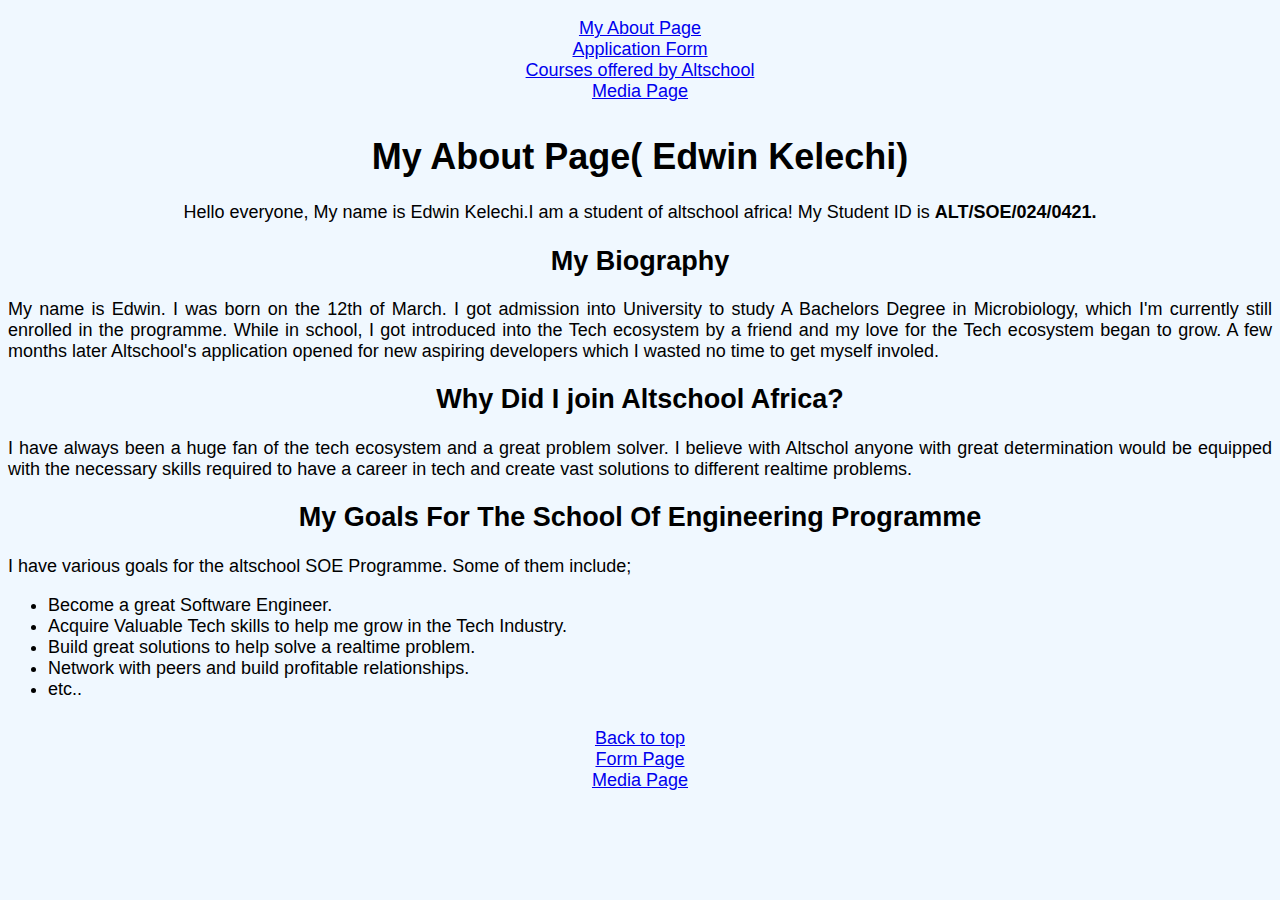
<file: HTML Assignment/index.html>
<!DOCTYPE html>
<html lang="en">
  <head>
    <meta charset="UTF-8"/>
    <meta name="viewport" content="width=device-width, initial-scale=1.0" />
    <title>My About Page</title>
   
    <link rel="stylesheet" href="styles.css" />
  </head>
  <body>
    <nav>
      <a href="./">My About Page</a>
      <br />
      <a href="./form.html"> Application Form</a> <br />
      <a href="./table.html">Courses offered by Altschool</a> <br />
      <a href="./media.html"> Media Page</a>
    </nav>
    <main>
      <section>
        <h1 class="ih1">My About Page( Edwin Kelechi)</h1>
        <div class="sID">
          Hello everyone, My name is Edwin Kelechi.I am a student of altschool
          africa! My Student ID is <b> ALT/SOE/024/0421. </b>
        </div>
        <section>
          <h2 class="sID">My Biography</h2>
          <p>
            My name is Edwin. I was born on the 12th of
            March. I got admission into
            University to study A Bachelors Degree in Microbiology, which I'm
            currently still enrolled in the programme. While in school, I got
            introduced into the Tech ecosystem by a friend and my love for the
            Tech ecosystem began to grow. A few months later Altschool's
            application opened for new aspiring developers which I wasted no
            time to get myself involed.
          </p>
        </section>

        <h2 class="sID">Why Did I join Altschool Africa?</h2>
        <p>
          I have always been a huge fan of the tech ecosystem and a great
          problem solver. I believe with Altschol anyone with great
          determination would be equipped with the necessary skills required to
          have a career in tech and create vast solutions to different realtime
          problems.
        </p>
      </section>
      <section>
        <h2 class="sID">
          My Goals For The School Of Engineering Programme
        </h2>
        <div>
          I have various goals for the altschool SOE Programme. Some of them
          include;
          <ul>
            <li>Become a great Software Engineer.</li>
            <li>
              Acquire Valuable Tech skills to help me grow in the Tech Industry.
            </li>
            <li>Build great solutions to help solve a realtime problem.</li>
            <li>Network with peers and build profitable relationships.</li>
            <li>etc..</li>
          </ul>
        </div>
      </section>
    </main>
    <footer>
      <nav>
        <a href="./index.html"> Back to top</a> <br />
        <a href="./form.html"> Form Page</a> <br />
        <a href="media.html"> Media Page </a>
      </nav>
    </footer>
  </body>
</html>
</file>
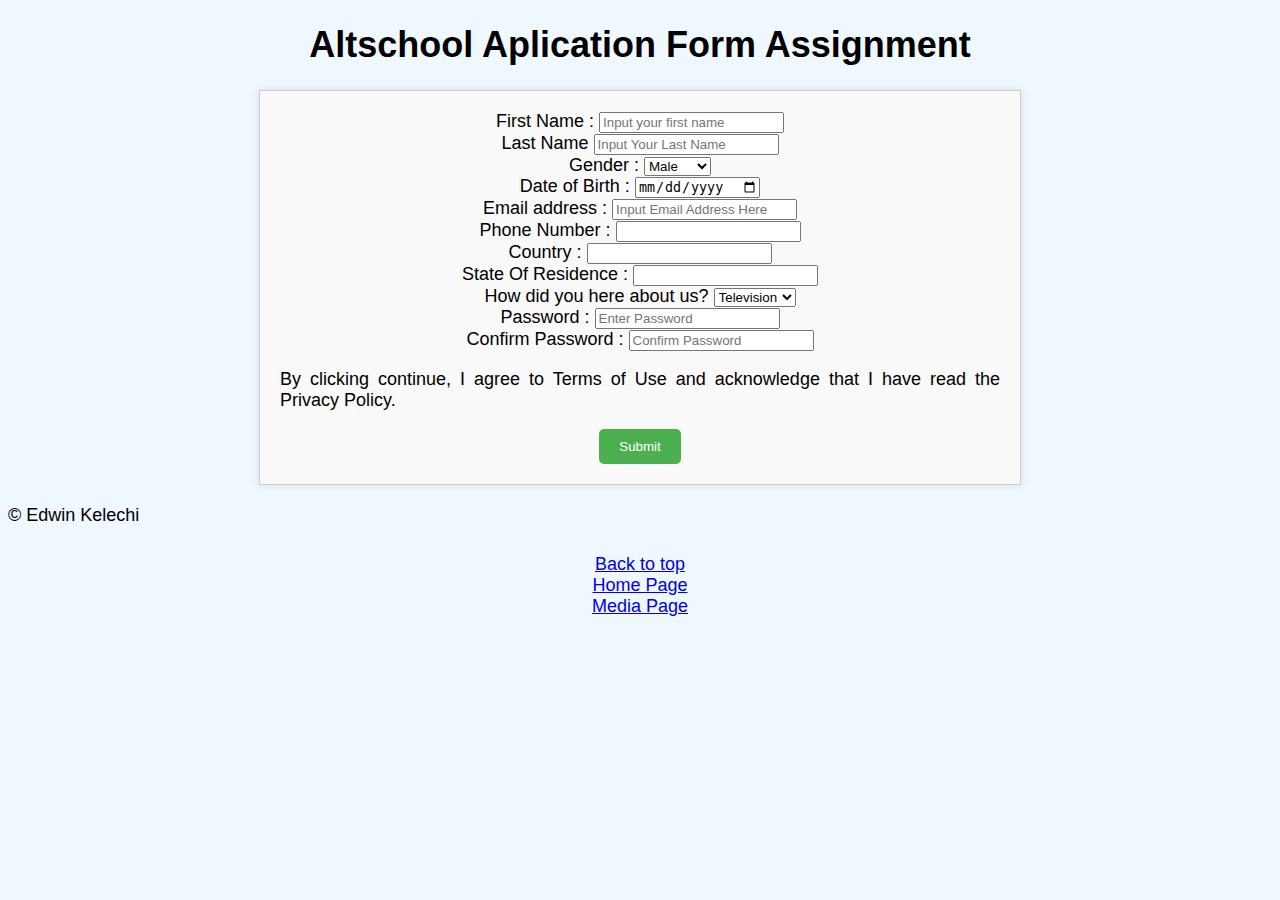
<file: HTML Assignment/form.html>
<!DOCTYPE html>
<html lang="en">
  <head>
    <meta charset="UTF-8" />
    <meta name="viewport" content="width=device-width, initial-scale=1.0" />
    <title>Altschool Aplication Form Assignment</title>
    <link rel="stylesheet" href="styles.css" />
  </head>
  <body>
    <main>
      <h1 style="text-align: center">Altschool Aplication Form Assignment</h1>
      <form>
        <label for="First Name"> First Name :</label>
        <input type="text" placeholder="Input your first name" />
        <br />
        <label for="Last Name"> Last Name</label>
        <input type="text" placeholder="Input Your Last Name" />
        <br />
        <label for=" Gender"> Gender : </label>

        <select name="gender" id="gender" aria-placeholder="Select Gender">
          <option value="Male">Male</option>
          <option value="Female">Female</option>
        </select>
        <br />
        <label for="DOB"> Date of Birth :</label>
        <input type="date" name="DOB" id="DOB" /> <br />
        <label for="email"> Email address :</label>
        <input
          type="email"
          name="email"
          id="email"
          placeholder="Input Email Address Here"
        />
        <br />
        <label for="phone number"> Phone Number :</label>
        <input type="tel" name="phone number" id="phonenumber" />
        <br />
        <label for="country"> Country :</label>
        <input type="address" aria-placeholder="Input your Country Here" />
        <br />
        <label for="SOR">State Of Residence :</label>
        <input type="text" aria-placeholder="Input State of Residence Here" />
        <br />
        <label for="">How did you here about us?</label>
        <select name="hear about us" id="hAU">
          <option value="TV">Television</option>
          <option value="FB">Facebook</option>
          <option value="X">X/Twitter</option>
          <option value="Ig">Instagram</option>
          <option value="Others">Others</option>
        </select>
        <br />
        <label for="password"> Password :</label>
        <input
          type="password"
          name="password"
          id="password"
          placeholder="Enter Password"
        />
        <br />
        <label for="confirmpassword" class="label"> Confirm Password :</label>
        <input
          type="password"
          name="confirmpassword"
          id="confirmpassword"
          placeholder="Confirm Password"
        />

        
        <p>
          By clicking continue, I agree to Terms of Use and acknowledge that I
          have read the Privacy Policy.
        </p>
        <input type="button" value="Submit" class="submit" />
      </form>
      <p>&copy; Edwin Kelechi</p>
    </main>
    <footer>
      <nav>
        <a href="./form.html"> Back to top</a> <br />
        <a href="./index.html"> Home Page</a><br />
        <a href="./media.html">Media Page</a>
      </nav>
    </footer>
  </body>
</html>
</file>
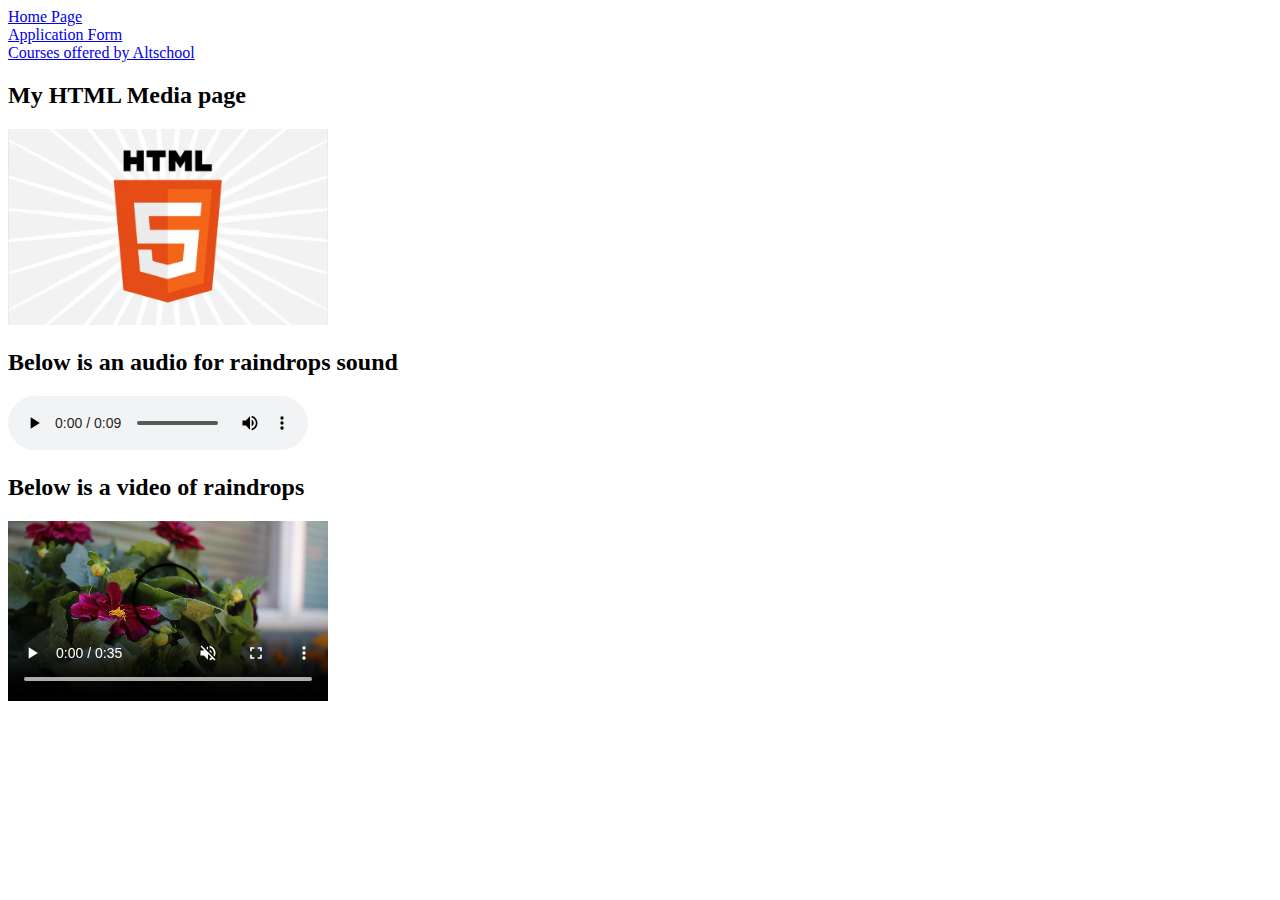
<file: HTML Assignment/media.html>
<!DOCTYPE html>
<html lang="en">
<head>
    <meta charset="UTF-8">
    <meta name="viewport" content="width=device-width, initial-scale=1.0">
    <title>Media Assignent</title>
</head>
<body>
        <nav> 
            <a href="./index.html"> Home Page</a> <br>
            <a href="./form.html"> Application Form</a> <br />
            <a href="./table.html">Courses offered by Altschool</a>


        </nav>
        <div class="imgdiv">

            <h2>
                My HTML Media page
            </h2>
            <img src="Media/html5-wow-image.webp" alt="html logo png" width="320px" height="auto">
        </div>
     <div>
        <h2>
            Below is an audio for raindrops sound
        </h2>
        <audio src="Media/rain-on-concrete-sound.mp3" type="audio/mp3" controls > Raindrops audio </audio>
     </div>
     <div>
        <h2>
            Below is a video of raindrops
        </h2>
        <video src="Media/hd Video_1920_1080_30fps.mp4" type="video/mp4" width="320px" height="auto" controls muted loop> Raindrops Video</video>
     </div>
</body>
</html>
</file>
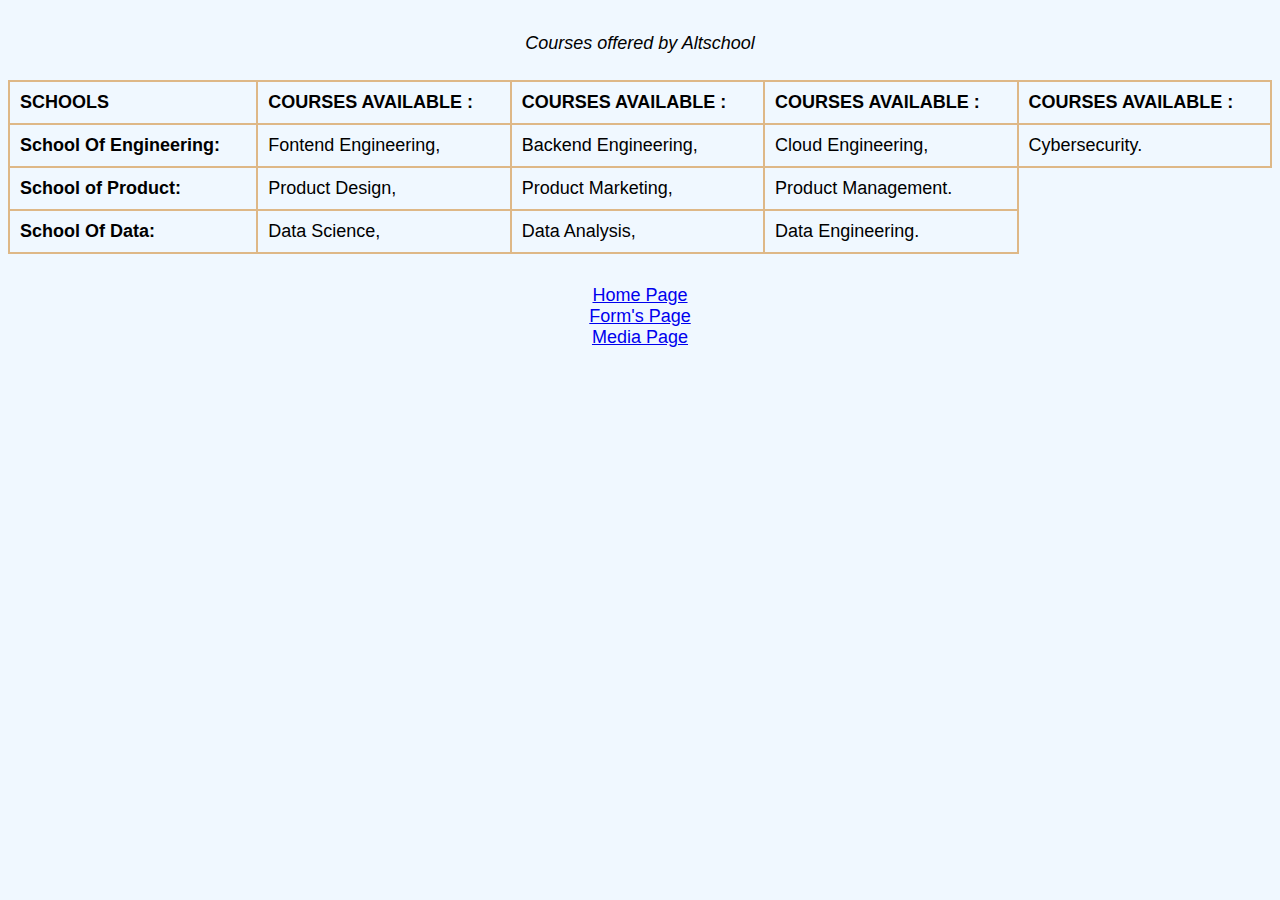
<file: HTML Assignment/table.html>
<!DOCTYPE html>
<html lang="en">
  <head>
    <meta charset="UTF-8" />
    <meta name="viewport" content="width=device-width, initial-scale=1.0" />
    <title>Altschool Courses</title>
    <link rel="stylesheet" href="styles.css">
  </head>
  <body>
    <main>
      <table>
        <caption class="tcaption">
          Courses offered by Altschool
        </caption>
        <thead>
            <tr>
                <th> SCHOOLS</th>
                <th> COURSES AVAILABLE :</th>
                <th> COURSES AVAILABLE :</th>
                <th> COURSES AVAILABLE :</th>
                <th> COURSES AVAILABLE :</th>
            </tr>
        </thead>
        <tr>
          <td><b> School Of Engineering:</b></td>
          <td>Fontend Engineering,</td>
          <td>Backend Engineering,</td>
          <td>Cloud Engineering,</td>
          <td>Cybersecurity.</td>
        </tr>
        <tr>
          <td><b> School of Product:</b></td>
          <td>Product Design,</td>
          <td>Product Marketing,</td>
          <td>Product Management.</td>
        </tr>
        <tr>
          <td><b> School Of Data:</b></td>
          <td>Data Science,</td>
          <td>Data Analysis,</td>
          <td>Data Engineering.</td>
        </tr>
      </table>
      <br />
    </main>
    <footer>
      <nav>
        <a href="./index.html"> Home Page</a> <br>
        <a href="./form.html"> Form's Page</a> <br>
        <a href="./media.html"> Media Page</a>
      </nav>
    </footer>
  </body>
</html>
</file>
<file: HTML Assignment/styles.css>
html{
    background-color: aliceblue;
    font-size: medium;
    font-size: 18px;
    font-family: Arial, sans-serif;
}

.sID {
text-align: center;
}
.ih1{
    
   text-align: center;
    font-family: Arial, Helvetica, sans-serif;
    font-style:bold ;
    
    
 }
 
 p {
    color: #000000;
    
   
    text-align: justify;
 }

  nav {
 
    padding: 10px;
    text-align: center;
  }
  
  table {
    border-collapse: collapse;
    width: 100%;
  }
  
  th, td {
    border: 2px solid burlywood;
    padding: 10px;
    text-align: left;}

    .tcaption{
        text-align: center;
        padding: 2%;
        font-style: italic;
    }
  
    form {
        min-width: 240px;
        max-width: 720px;
        text-align: center;
        margin: 20px auto;
        padding: 20px;
        background-color: #f9f9f9;
        border: 1px solid #ccc;
        box-shadow: 0 0 10px rgba(0, 0, 0, 0.1);
      }
      
      .label {
       border-radius: 50%;
        box-sizing: border-box;
       
        margin-bottom: 10px;
      }
      
      
      
      
      .submit {
        background-color: #4CAF50;
        color: #fff;
        padding: 10px 20px;
        border: none;
        border-radius: 5px;
        cursor: pointer;
      }
      
      .submit:hover {
        background-color: #3e8e41;
      }
      video {
        max-width: 100%;
        height: auto;
        display: block;
        margin: 0 auto;
      }
</file>
